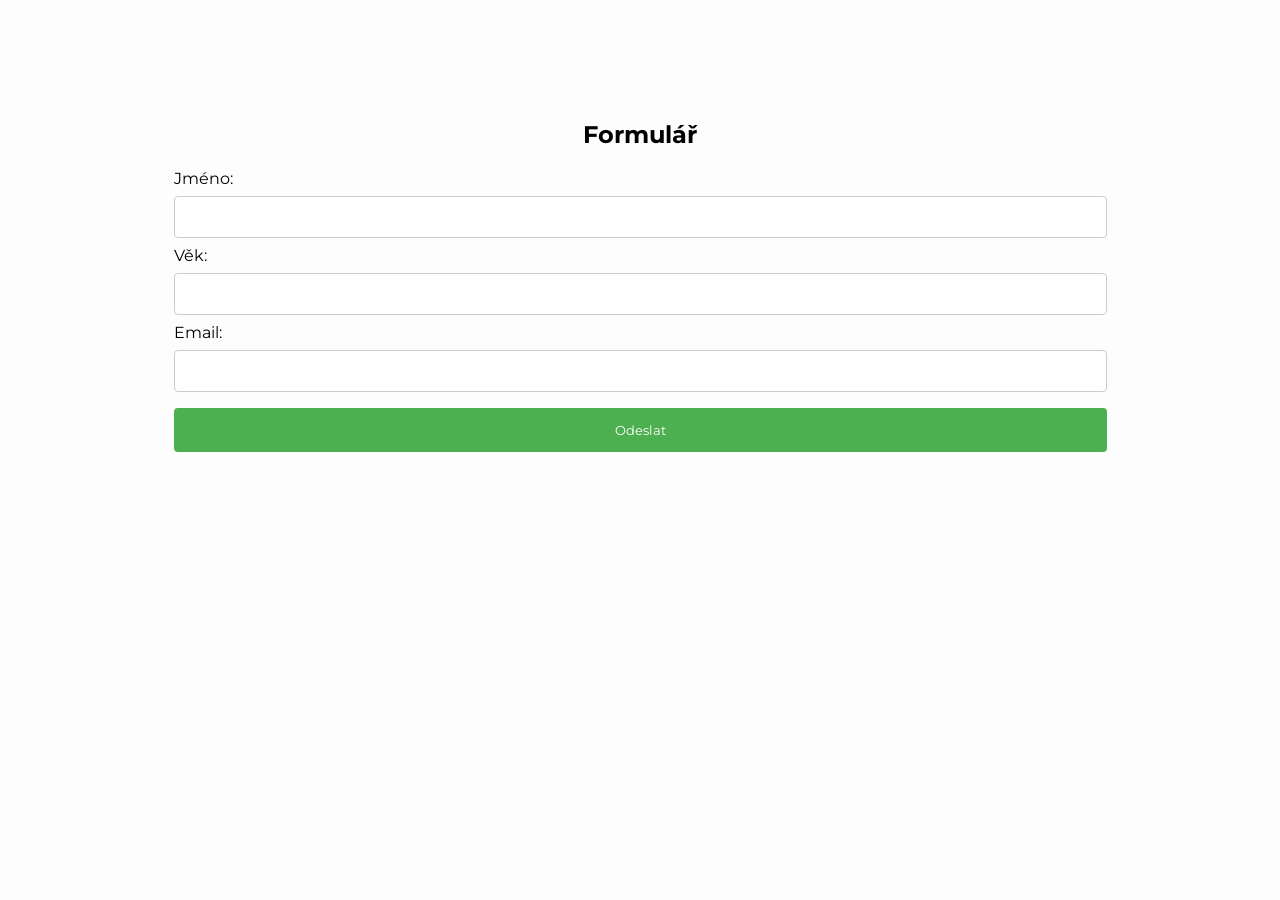
<file: work/database+php/form.html>
<!DOCTYPE html>
<html lang="cs">
<head>
    <meta charset="UTF-8">
    <meta name="viewport" content="width=device-width, initial-scale=1.0">
    <title>Formulář</title>
    <link rel="stylesheet" type="text/css" href="#">
    <style>
        @import url('https://fonts.googleapis.com/css2?family=Montserrat:ital,wght@0,100..900;1,100..900&display=swap');

* {
    font-family: "Montserrat", serif;
}

body {
    height: 50vh;
    width: auto;
    margin: 0;
    padding: 0;
    background:#FDFDFD;
}

h1 {
    font-family: "Montserrat", serif;
}

section {
    width: 100%;
    padding-top: 100px;
    display: flex;
    justify-content: center;
}

.form-container {
    display: flex;
    flex-direction: column;
    align-items: center;
    font-family: "Montserrat", serif;
    width: 1200px;
    height: 50vh;
}

.input-style {
  width: 100%;
  padding: 12px 20px;
  margin: 8px 0;
  display: inline-block;
  border: 1px solid #ccc;
  border-radius: 4px;
  box-sizing: border-box;
}

input[type=submit] {
  width: 100%;
  background-color: #4CAF50;
  color: white;
  padding: 14px 20px;
  margin: 8px 0;
  border: none;
  border-radius: 4px;
  cursor: pointer;
}

input[type=submit]:hover {
  background-color: #45a049;
}

.response {
    font-family: "Montserrat", serif;
}
    </style>
</head>
<body>
    <section>
        <div class="form-container">
           <h1>Formulář</h1>
           <form method="POST" action="form.php">
               <label for="name">Jméno:</label>
               <input type="text" id="name" name="name" class="input-style" required>
               
               <label for="age">Věk:</label>
               <input type="number" id="age" name="age" class="input-style" required>
               
               <label for="email">Email:</label>
               <input type="email" id="email" name="email" class="input-style" required>
                               
               <input type="submit" value="Odeslat">
           </form>
        </div>
        
    </section>
</body>
</html>
</file>
